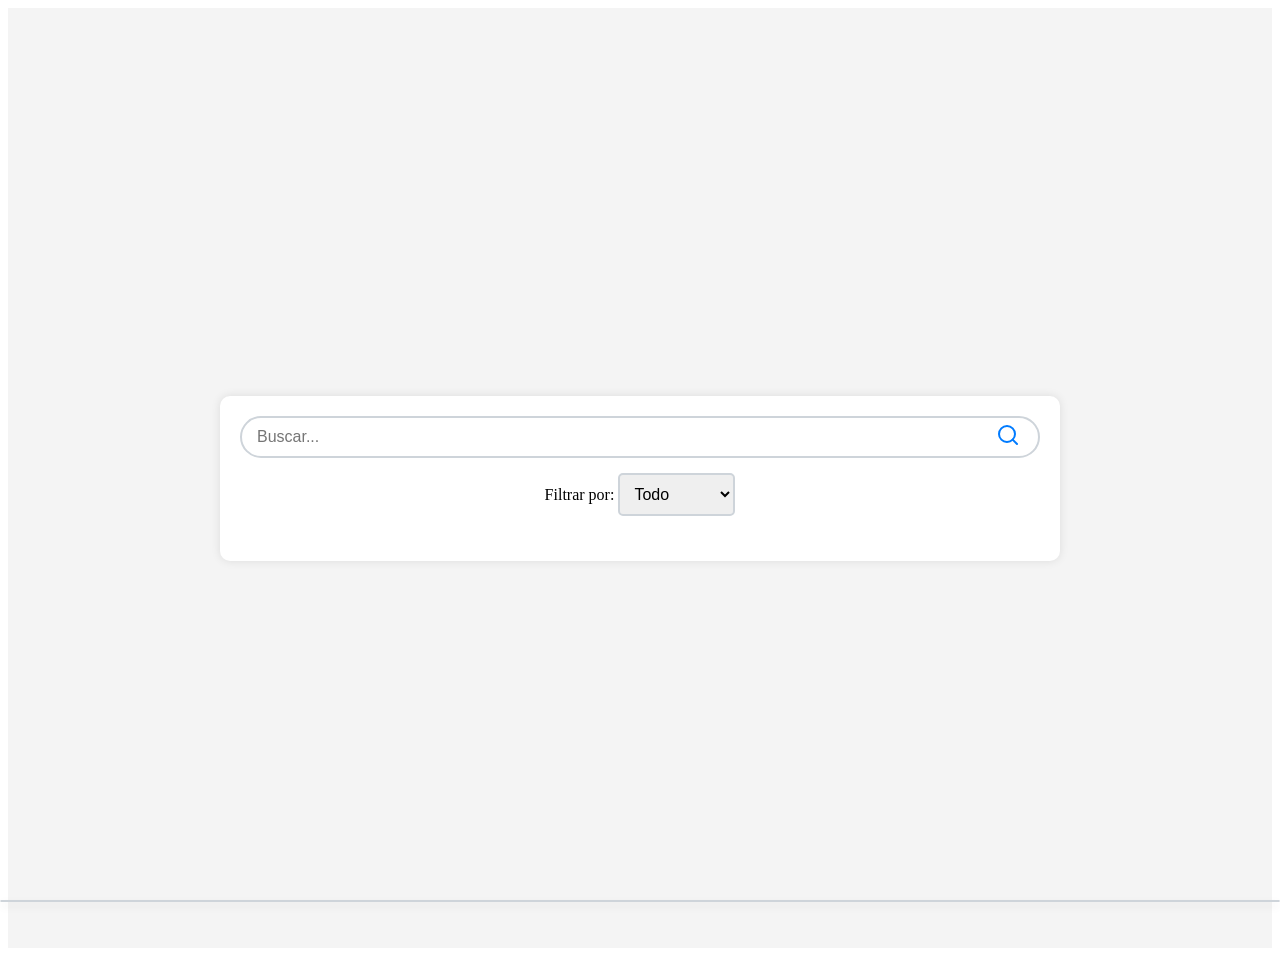
<file: componentes/formularioDEbusqueda/busqueda.html>
<!DOCTYPE html>
<html lang="en">
<head>
    <meta charset="UTF-8">
    <meta name="viewport" content="width=device-width, initial-scale=1.0">
    <title>Document</title>
    <link rel="stylesheet" href="../componentes.css">
    <link rel="stylesheet" href="busquedda.css">
</head>
<body>
    <div class="search-container">
        <form id="search-form" class="search-form" action="#" method="get">
            <div class="search-box">
                <input type="text" id="search-input" placeholder="Buscar..." class="search-input" autocomplete="off" required>
                <button type="submit" id="search-button" class="search-button">
                    <svg xmlns="http://www.w3.org/2000/svg" viewBox="0 0 24 24" fill="none" stroke="currentColor" stroke-width="2" stroke-linecap="round" stroke-linejoin="round" class="search-icon">
                        <circle cx="11" cy="11" r="8"></circle>
                        <line x1="21" y1="21" x2="16.65" y2="16.65"></line>
                    </svg>
                </button>
            </div>
            <div id="autocomplete-container" class="autocomplete-container"></div>
            <div class="filter-container">
                <label for="filter">Filtrar por:</label>
                <select id="filter" name="filter" class="filter-select">
                    <option value="all">Todo</option>
                    <option value="news">Noticias</option>
                    <option value="products">Productos</option>
                    <option value="services">Servicios</option>
                </select>
            </div>
            <div id="error-message" class="error-message"></div>
        </form>
    </div>
</body>
</html>
</file>
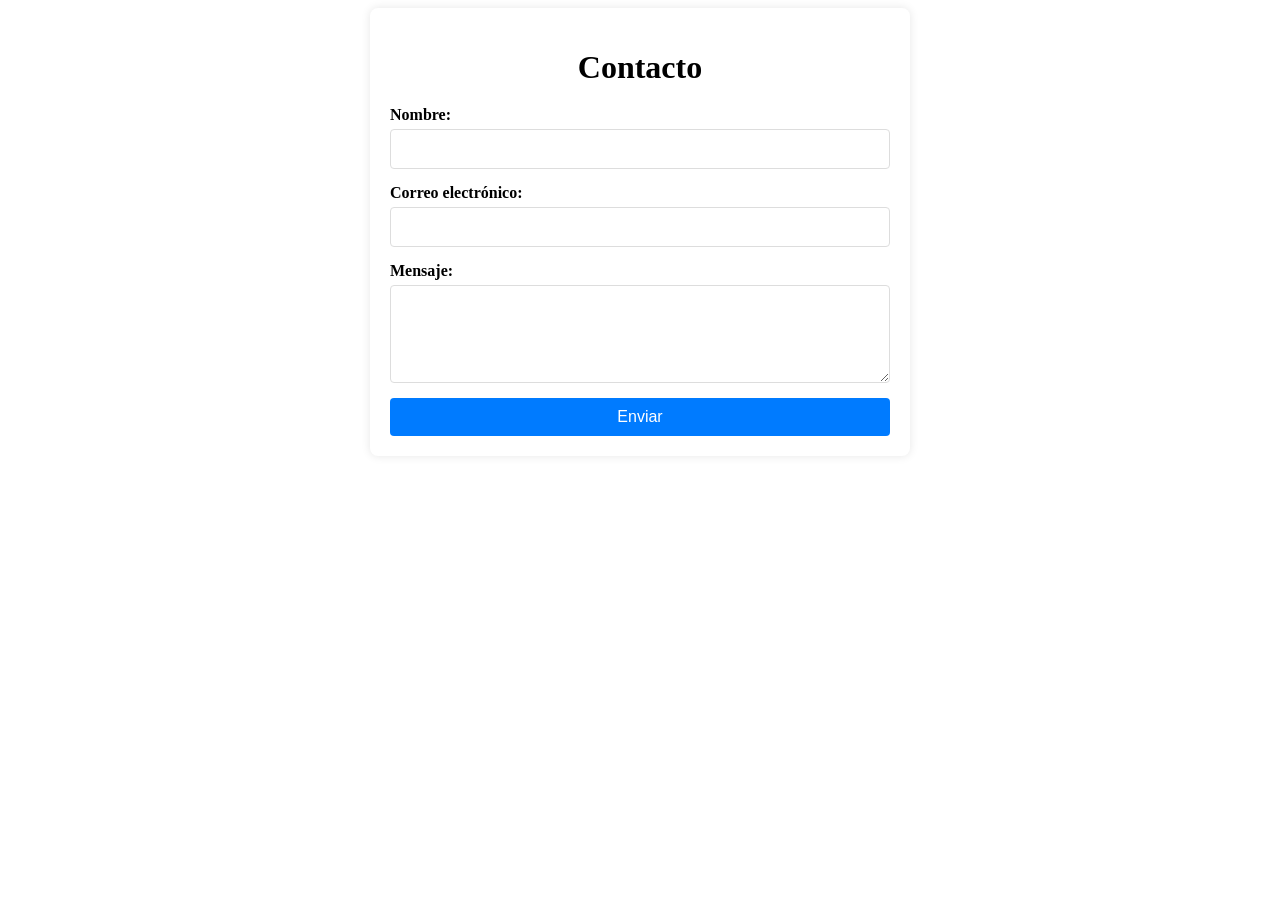
<file: componentes/formularioDecontacto/contacto.html>
<!DOCTYPE html>
<html lang="en">
<head>
    <meta charset="UTF-8">
    <meta name="viewport" content="width=device-width, initial-scale=1.0">
    <title>Document</title>
    <link rel="stylesheet" href="contacto.css">
    <link rel="stylesheet" href="../../css/config.css">
</head>
<body>
    <div class="container">
        <h1>Contacto</h1>
        <form action="#" method="post">
            <label for="name">Nombre:</label>
            <input type="text" id="name" name="name" required>

            <label for="email">Correo electrónico:</label>
            <input type="email" id="email" name="email" required>

            <label for="message">Mensaje:</label>
            <textarea id="message" name="message" rows="4" required></textarea>

            <button type="submit">Enviar</button>
        </form>
    </div>

</body>
</html>
</file>
<file: componentes/componentes.css>
#root{
    width: 100%;
 display: flex;
 justify-content: center;  
 height: 300px;
}
.div_formularios{
 
    width: 100%;
    max-width: 800px;
    margin-top: 2rem;
    display: grid;
    grid-template-columns: repeat(3,1fr);
    grid-template-rows: repeat(4,6rem);
    gap: 1rem;
}
.div_formularios .item{
  text-decoration: none;
  color: rgb(34, 33, 33);
    border: 1px solid black;
  border-radius: 3px;
  font-size: 15px;
  display: flex;
  align-items: center;
  justify-content: center;

}
.div_formularios .item:hover{
  background-color: black;
  transition: 0.3s;
  color: white;
}
</file>
<file: componentes/formularioDEbusqueda/busquedda.css>
/* Estilo general para el contenedor del formulario de búsqueda */
.search-container {
    display: flex;
    justify-content: center;
    align-items: center;
    height: 100vh; /* Ocupa el 100% de la altura de la ventana */
    background-color: #f4f4f4; /* Fondo gris claro */
    padding: 20px;
}

/* Estilo para el formulario de búsqueda */
.search-form {
    display: flex;
    flex-direction: column;
    align-items: center;
    width: 100%;
    max-width: 800px; /* Ancho máximo del formulario */
    background-color: #ffffff; /* Fondo blanco del formulario */
    padding: 20px;
    border-radius: 10px; /* Bordes redondeados del formulario */
    box-shadow: 0 0 10px rgba(0, 0, 0, 0.1); /* Sombra del formulario */
}

/* Estilo para la caja de búsqueda */
.search-box {
    display: flex;
    align-items: center;
    position: relative;
    width: 100%;
    margin-bottom: 15px; /* Espacio debajo de la caja de búsqueda */
}

/* Estilo para el campo de entrada */
.search-input {
    flex: 1; /* Ocupa todo el espacio disponible */
    padding: 10px 40px 10px 15px; /* Espaciado adicional para el icono */
    border: 2px solid #ced4da; /* Borde gris claro */
    border-radius: 25px; /* Bordes redondeados */
    font-size: 16px; /* Tamaño del texto */
    outline: none; /* Quitar el contorno de enfoque */
    transition: border-color 0.3s, width 0.4s; /* Transiciones suaves para el borde y el ancho */
}

/* Estilo para el campo de entrada al enfocar */
.search-input:focus {
    border-color: #007bff; /* Color de borde azul al enfocar */
    width: 100%; /* Expande el campo de entrada al enfocar */
}

/* Estilo para el botón de búsqueda */
.search-button {
    position: absolute;
    right: 10px;
    border: none;
    background: transparent; /* Fondo transparente */
    cursor: pointer; /* Cursor tipo puntero */
    padding: 10px;
    transition: color 0.3s; /* Transición suave para el color del icono */
    z-index: 1; /* Asegura que el botón esté encima del campo de entrada */
}

/* Estilo para el icono de búsqueda */
.search-icon {
    width: 24px;
    height: 24px;
    color: #007bff; /* Color azul del icono */
}

/* Estilo para el botón de búsqueda al pasar el ratón por encima */
.search-button:hover .search-icon {
    color: #0056b3; /* Color azul más oscuro al pasar el ratón por encima */
}

/* Estilo para el contenedor de autocompletado */
.autocomplete-container {
    position: absolute;
    top: 100%;
    left: 0;
    right: 0;
    background-color: #ffffff; /* Fondo blanco */
    border: 1px solid #ced4da; /* Borde gris claro */
    border-radius: 5px; /* Bordes redondeados */
    box-shadow: 0 4px 8px rgba(0, 0, 0, 0.1); /* Sombra del contenedor */
    z-index: 2; /* Asegura que el contenedor esté encima de otros elementos */
    max-height: 200px; /* Altura máxima */
    overflow-y: auto; /* Desplazamiento vertical si es necesario */
}

/* Estilo para cada elemento de autocompletado */
.autocomplete-item {
    padding: 10px;
    cursor: pointer; /* Cursor tipo puntero */
}

/* Estilo para cada elemento de autocompletado al pasar el ratón por encima */
.autocomplete-item:hover {
    background-color: #f1f1f1; /* Fondo gris claro al pasar el ratón */
}

/* Estilo para la sección de filtros */
.filter-container {
    margin-bottom: 15px; /* Espacio debajo de la sección de filtros */
}

/* Estilo para el select de filtros */
.filter-select {
    padding: 10px;
    border: 2px solid #ced4da; /* Borde gris claro */
    border-radius: 5px; /* Bordes redondeados */
    font-size: 16px; /* Tamaño del texto */
    outline: none; /* Quitar el contorno de enfoque */
    transition: border-color 0.3s; /* Transición suave para el borde */
}

/* Estilo para el select de filtros al enfocar */
.filter-select:focus {
    border-color: #007bff; /* Color de borde azul al enfocar */
}


.error-message {
    color: #dc3545;
    font-size: 14px; 
    margin-top: 10px; 
}
</file>
<file: componentes/formularioDecontacto/contacto.css>
body {
   
    display: flex;
    justify-content: center;
    align-items: center;
    
}
.container {
    background-color: #ffffff;
    padding: 20px;
    border-radius: 8px;
    box-shadow: 0 0 10px rgba(0, 0, 0, 0.1);
    width: 100%;
    max-width: 500px;

}

h1 {
    margin-bottom: 20px;
    text-align: center;
}

form {
    display: flex;
    flex-direction: column;
}

label {
    margin-bottom: 5px;
    font-weight: bold;
}

input[type="text"],
input[type="email"],
textarea {
    padding: 10px;
    margin-bottom: 15px;
    border: 1px solid #ddd;
    border-radius: 4px;
    font-size: 16px;
}

button {
    background-color: #007bff;
    color: white;
    padding: 10px 15px;
    border: none;
    border-radius: 4px;
    font-size: 16px;
    cursor: pointer;
    transition: background-color 0.3s ease;
}

button:hover {
    background-color: #0056b3;
}
</file>
<file: css/config.css>
.contenedor{
    display: grid;
    grid-template-columns: repeat(4,1fr);
    grid-template-rows: repeat(6,1fr);
}
</file>
